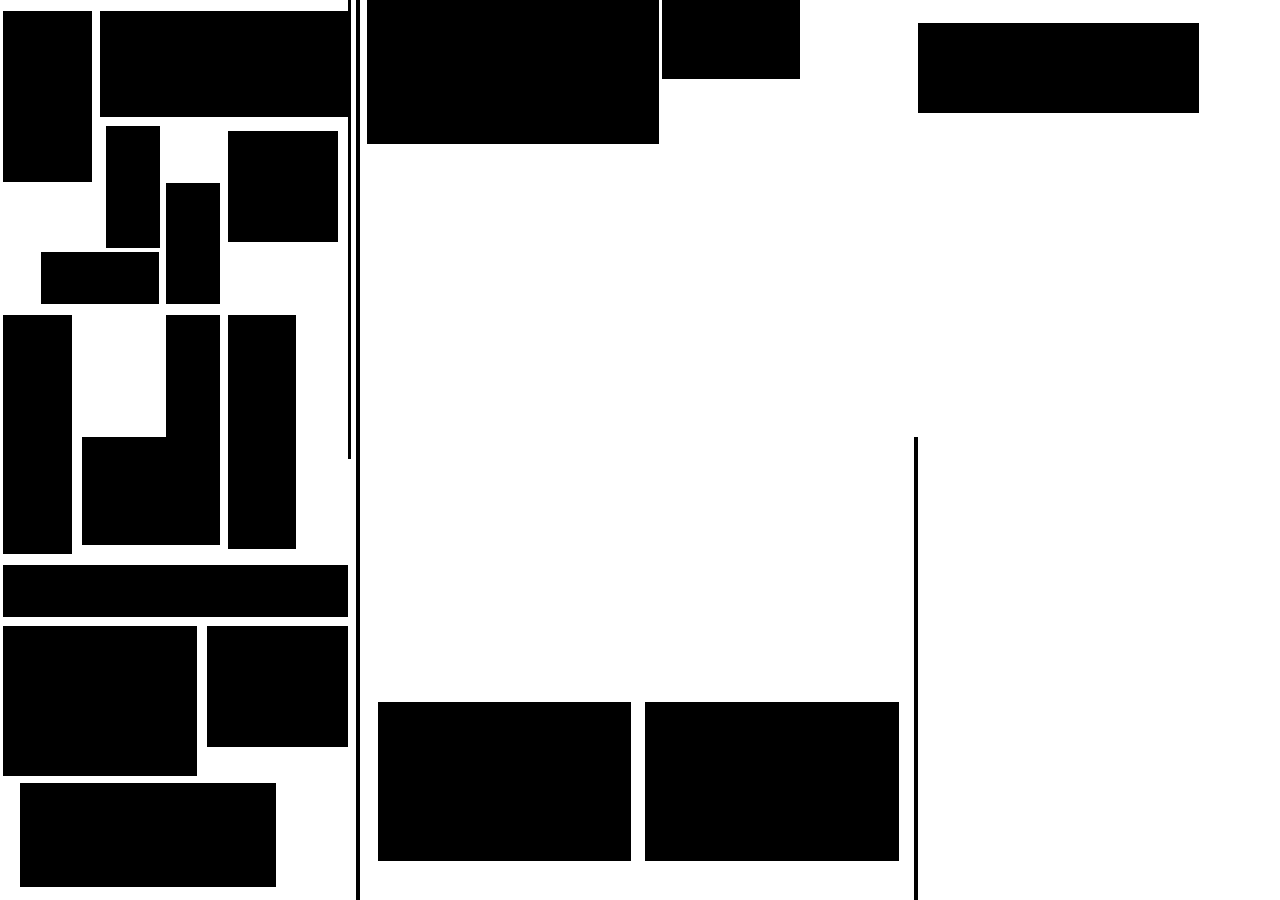
<file: index.html>
<!DOCTYPE html>
<html lang="ko">

<head>
  <meta charset="UTF-8">
  <meta name="viewport" content="width=device-width, initial-scale=1.0">

  <title>다른 시선 같은 장소</title>

  <link rel="stylesheet" href="style.css">

  <!-- 기본 정보 -->
  <meta
    name="description"
    content="위에서 봤을 때 누워서 봤을 때"
  >

  <!-- Open Graph / 카카오톡 -->
  <meta property="og:type" content="website">

  <meta
    property="og:url"
    content="https://vegemeel.github.io/sameplace-differentviews/index.html"
  >

  <meta
    property="og:title"
    content="다른 시선 같은 장소"
  >

  <meta
    property="og:description"
    content="위에서 봤을 때 누워서 봤을 때"
  >

  <meta
    property="og:image"
    content="https://vegemeel.github.io/sameplace-differentviews/cover.png"
  >

  <meta
    property="og:image:type"
    content="image/png"
  >

  <!-- X / Twitter -->
  <meta
    name="twitter:card"
    content="summary_large_image"
  >

  <meta
    name="twitter:url"
    content="https://vegemeel.github.io/sameplace-differentviews/index.html"
  >

  <meta
    name="twitter:title"
    content="다른 시선 같은 장소"
  >

  <meta
    name="twitter:description"
    content="위에서 봤을 때 누워서 봤을 때"
  >

  <meta
    name="twitter:image"
    content="https://vegemeel.github.io/sameplace-differentviews/cover.png"
  >

</head>

<body>

  <main class="canvas">

    <div class="block b1"></div>
    <div class="block b2"></div>
    <div class="block b3"></div>
    <div class="block b4"></div>
    <div class="block b5"></div>
    <div class="block b6"></div>
    <div class="block b7"></div>
    <div class="block b8"></div>
    <div class="block b9"></div>
    <div class="block b10"></div>
    <div class="block b11"></div>
    <div class="block b12"></div>
    <div class="block b13"></div>
    <div class="block b14"></div>

    <div class="line divider"></div>
    <div class="line divider-small"></div>

    <div class="block r1"></div>
    <div class="block r2"></div>
    <div class="block r3"></div>

    <a href="space2.html" class="block r4"></a>
    <a href="space2.html" class="block r5"></a>

    <div class="line right-line"></div>

  </main>

</body>

</html>
</file>
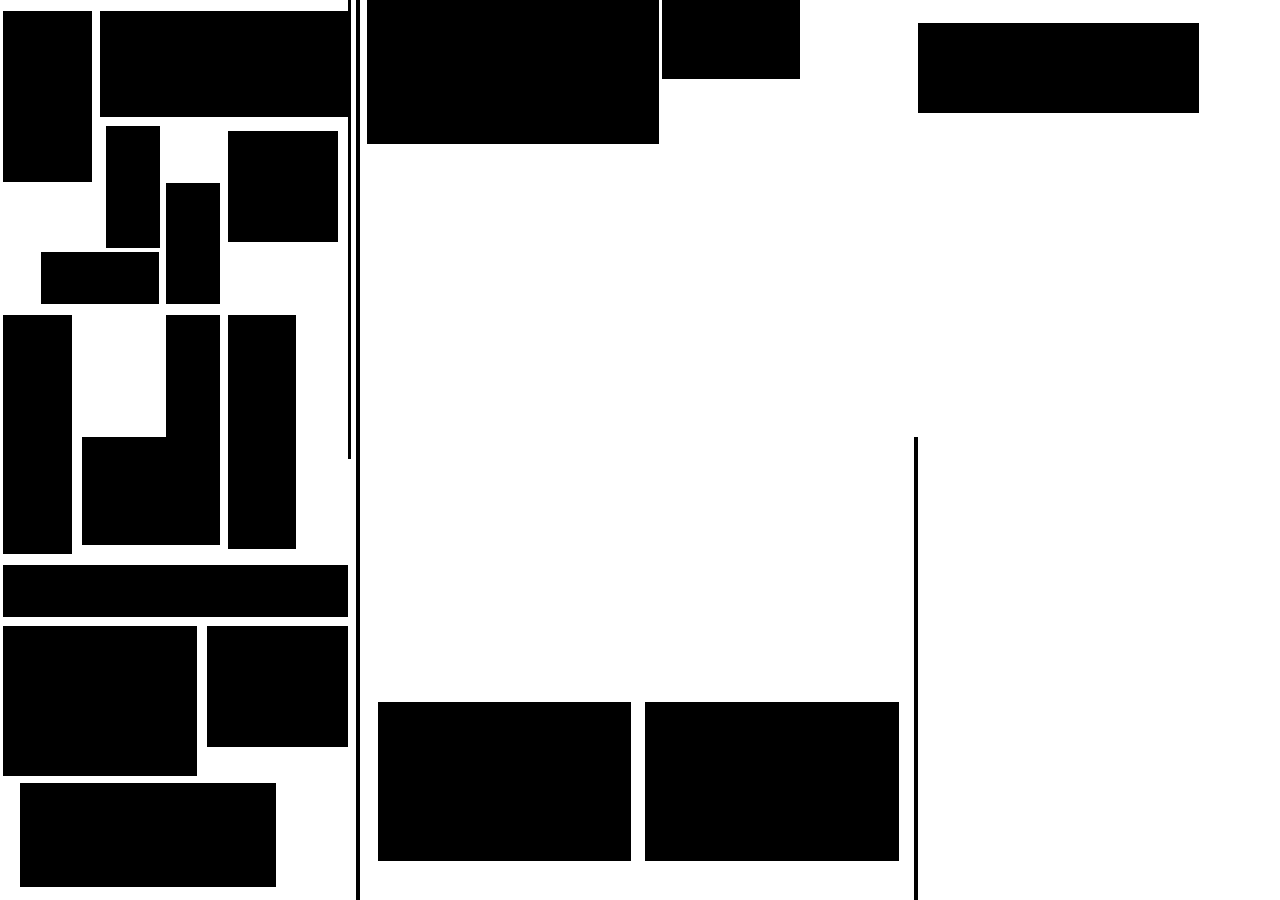
<file: space.html>
<!DOCTYPE html>
<html lang="ko">
<head>
  <meta charset="UTF-8">
  <meta name="viewport" content="width=device-width, initial-scale=1.0">
  <title>장소번역.1</title>

  <link rel="stylesheet" href="style.css">
</head>

<body>

  <main class="canvas">

    <div class="block b1"></div>
    <div class="block b2"></div>
    <div class="block b3"></div>
    <div class="block b4"></div>
    <div class="block b5"></div>
    <div class="block b6"></div>
    <div class="block b7"></div>
    <div class="block b8"></div>
    <div class="block b9"></div>
    <div class="block b10"></div>
    <div class="block b11"></div>
    <div class="block b12"></div>
    <div class="block b13"></div>
    <div class="block b14"></div>

    <div class="line divider"></div>
    <div class="line divider-small"></div>

    <div class="block r1"></div>
    <div class="block r2"></div>
    <div class="block r3"></div>
    <a href="space2.html" class="block r4"></a>
    <a href="space2.html" class="block r5"></a>

    <div class="line right-line"></div>

  </main>

</body>
</html>
</file>
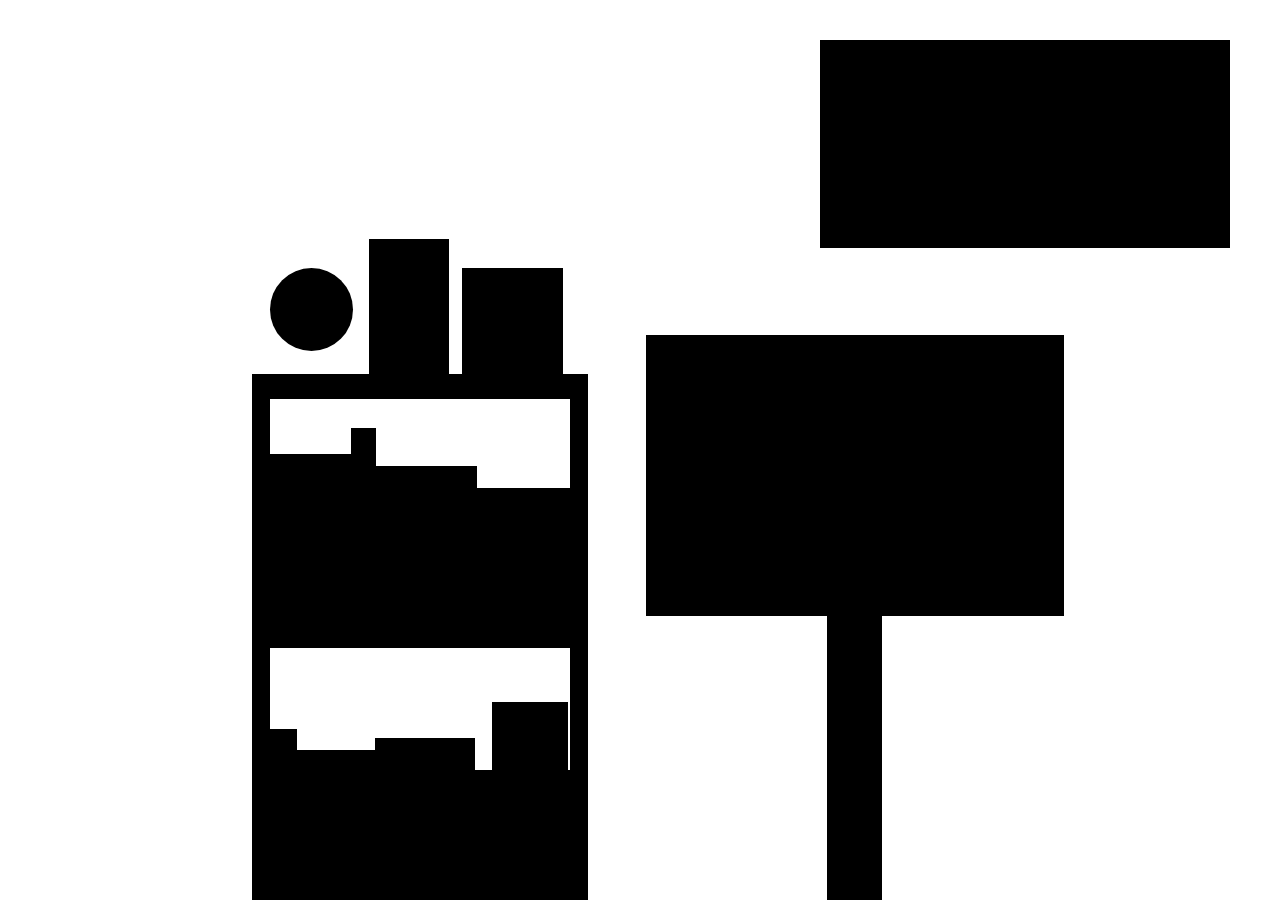
<file: space2.html>
<!DOCTYPE html>
<html lang="ko">

<head>
  <meta charset="UTF-8">
  <meta name="viewport" content="width=device-width, initial-scale=1.0">

  <title>장소번역: 다른 시선 같은 장소</title>

  <link rel="stylesheet" href="style2.css">

  <!-- 기본 정보 -->
  <meta
    name="description"
    content="위에서 봤을 때 누워서 봤을 때"
  >

  <!-- Open Graph / 카카오톡 -->
  <meta property="og:type" content="website">

  <meta
    property="og:url"
    content="https://vegemeel.github.io/sameplace-differentviews/space2.html"
  >

  <meta
    property="og:title"
    content="장소번역: 다른 시선 같은 장소"
  >

  <meta
    property="og:description"
    content="위에서 봤을 때 누워서 봤을 때"
  >

  <meta
    property="og:image"
    content="https://vegemeel.github.io/sameplace-differentviews/cover2.png"
  >

  <meta
    property="og:image:type"
    content="image/png"
  >

  <!-- X / Twitter -->
  <meta
    name="twitter:card"
    content="summary_large_image"
  >

  <meta
    name="twitter:url"
    content="https://vegemeel.github.io/sameplace-differentviews/space2.html"
  >

  <meta
    name="twitter:title"
    content="장소번역: 다른 시선 같은 장소"
  >

  <meta
    name="twitter:description"
    content="위에서 봤을 때 누워서 봤을 때"
  >

  <meta
    name="twitter:image"
    content="https://vegemeel.github.io/sameplace-differentviews/cover2.png"
  >

</head>

<body>

  <!-- 왼쪽 상단 -->
  <div class="circle"></div>
  <div class="tower tower1"></div>
  <div class="tower tower2"></div>

  <!-- 왼쪽 몸체 -->
  <div class="body"></div>

  <!-- 위쪽 흰 공간 -->
  <div class="white upper-space"></div>

  <!-- 위쪽 검은 계단 -->
  <div class="upper-step step1"></div>
  <div class="upper-step step2"></div>
  <div class="upper-step step3"></div>
  <div class="upper-step step4"></div>

  <!-- 아래쪽 흰 공간 -->
  <div class="white lower-space"></div>

  <!-- 아래쪽 검은 계단 -->
  <div class="lower-step lstep1"></div>
  <div class="lower-step lstep2"></div>
  <div class="lower-step lstep3"></div>
  <div class="lower-step lstep4"></div>

  <!-- 오른쪽 위 사각형 -->
  <div class="right-top"></div>

  <!-- 오른쪽 T자 -->
  <div class="right-head"></div>
  <div class="right-leg"></div>

</body>

</html>
</file>
<file: style.css>
* {
    box-sizing: border-box;
  }
  
  html,
  body {
    margin: 0;
    width: 100%;
    height: 100%;
  }
  
  body {
    overflow: hidden;
    background: white;
  }
  
  .canvas {
    position: relative;
  
    width: 100vw;
    height: 100vh;
  
    background: white;
    overflow: hidden;
  }
  
  .block,
  .line {
    position: absolute;
    background: black;
  }
  
  
  /* =========================
     왼쪽 영역
  ========================= */
  
  .b1 {
    left: 0.2%;
    top: 1.2%;
    width: 7%;
    height: 19%;
  }
  
  .b2 {
    left: 7.8%;
    top: 1.2%;
    width: 19.4%;
    height: 11.8%;
  }
  
  .b3 {
    left: 8.3%;
    top: 14%;
    width: 4.2%;
    height: 13.5%;
  }
  
  .b4 {
    left: 3.2%;
    top: 28%;
    width: 9.2%;
    height: 5.8%;
  }
  
  .b5 {
    left: 13%;
    top: 20.3%;
    width: 4.2%;
    height: 13.5%;
  }
  
  .b6 {
    left: 17.8%;
    top: 14.5%;
    width: 8.6%;
    height: 12.4%;
  }
  
  .b7 {
    left: 0.2%;
    top: 35%;
    width: 5.4%;
    height: 26.5%;
  }
  
  .b8 {
    left: 6.4%;
    top: 48.5%;
    width: 10.8%;
    height: 12%;
  }
  
  .b9 {
    left: 13%;
    top: 35%;
    width: 4.2%;
    height: 14.5%;
  }
  
  .b10 {
    left: 17.8%;
    top: 35%;
    width: 5.3%;
    height: 26%;
  }
  
  .b11 {
    left: 0.2%;
    top: 62.8%;
    width: 27%;
    height: 5.8%;
  }
  
  .b12 {
    left: 0.2%;
    top: 69.5%;
    width: 15.2%;
    height: 16.7%;
  }
  
  .b13 {
    left: 16.2%;
    top: 69.5%;
    width: 11%;
    height: 13.5%;
  }
  
  .b14 {
    left: 1.6%;
    top: 87%;
    width: 20%;
    height: 11.5%;
  }
  
  
  /* =========================
     중앙선
  ========================= */
  
  .divider {
    left: 27.8%;
    top: 0;
    width: 0.35%;
    height: 100%;
  }
  
  .divider-small {
    left: 27.15%;
    top: 0;
    width: 0.3%;
    height: 51%;
  }
  
  
  /* =========================
     오른쪽 영역
  ========================= */
  
  .r1 {
    left: 28.7%;
    top: 0;
    width: 22.8%;
    height: 16%;
  }
  
  .r2 {
    left: 51.7%;
    top: 0;
    width: 10.8%;
    height: 8.8%;
  }
  
  .r3 {
    left: 71.7%;
    top: 2.5%;
    width: 22%;
    height: 10%;
  }
  
  .r4 {
    left: 29.5%;
    top: 78%;
    width: 19.8%;
    height: 17.7%;
  }
  
  .r5 {
    left: 50.4%;
    top: 78%;
    width: 19.8%;
    height: 17.7%;
  }
  
  .right-line {
    left: 71.4%;
    top: 48.5%;
    width: 0.35%;
    height: 51.5%;
  }
</file>
<file: style2.css>
* {
    box-sizing: border-box;
  }
  
  html,
  body {
    margin: 0;
    width: 100%;
    height: 100%;
    background: white;
  }
  
  body {
    position: relative;
    overflow: hidden;
  }
  
  
  /* ========================================
     왼쪽 상단
  ======================================== */
  
  .circle {
    position: absolute;
  
    left: 21.1%;
    top: 29.8%;
  
    width: 6.5vw;
    aspect-ratio: 1 / 1;
  
    border-radius: 50%;
    background: black;
  }
  
  
  .tower {
    position: absolute;
    background: black;
  }
  
  
  .tower1 {
    left: 28.8%;
    top: 26.5%;
  
    width: 6.3%;
    height: 15.3%;
  }
  
  
  .tower2 {
    left: 36.1%;
    top: 29.8%;
  
    width: 7.9%;
    height: 12%;
  }
  
  
  /* ========================================
     왼쪽 몸체
  ======================================== */
  
  .body {
    position: absolute;
  
    left: 19.7%;
    top: 41.5%;
  
    width: 26.2%;
    height: 58.5%;
  
    background: black;
  }
  
  
  /* ========================================
     흰 공간 공통
  ======================================== */
  
  .white {
    position: absolute;
    background: white;
  }
  
  
  /* ========================================
     위쪽 흰 공간
  
     Safari에서 경계에 흰색 1px 선이
     생기지 않도록 높이를 1px 줄임
  ======================================== */
  
  .upper-space {
    left: 21.1%;
    top: 44.3%;
  
    width: 23.4%;
    height: calc(14.1vh - 1px);
  }
  
  
  /* ========================================
     위쪽 검은 계단
  ======================================== */
  
  .upper-step {
    position: absolute;
    background: black;
  }
  
  
  .step1 {
    left: 21.1%;
    top: 50.4%;
  
    width: 7.1%;
    height: 7.9%;
  }
  
  
  .step2 {
    left: 27.4%;
    top: 47.6%;
  
    width: 2%;
    height: 10.7%;
  }
  
  
  .step3 {
    left: 29.3%;
    top: 51.8%;
  
    width: 8%;
    height: 6.5%;
  }
  
  
  .step4 {
    left: 37.3%;
    top: 54.2%;
  
    width: 7.2%;
    height: 4.1%;
  }
  
  
  /* ========================================
     아래쪽 흰 공간
  ======================================== */
  
  .lower-space {
    left: 21.1%;
    top: 72%;
  
    width: 23.4%;
    height: calc(13.7vh - 1px);
  }
  
  
  /* ========================================
     아래쪽 검은 계단
  ======================================== */
  
  .lower-step {
    position: absolute;
    background: black;
  }
  
  
  .lstep1 {
    left: 21.1%;
    top: 81%;
  
    width: 2.1%;
    height: 4.8%;
  }
  
  
  .lstep2 {
    left: 23.1%;
    top: 83.3%;
  
    width: 6.2%;
    height: 2.5%;
  }
  
  
  .lstep3 {
    left: 29.3%;
    top: 82%;
  
    width: 7.8%;
    height: 3.8%;
  }
  
  
  .lstep4 {
    left: 38.4%;
    top: 78%;
  
    width: 6%;
    height: 7.8%;
  }
  
  
  /* ========================================
     오른쪽 위 사각형
  ======================================== */
  
  .right-top {
    position: absolute;
  
    left: 64.1%;
    top: 4.4%;
  
    width: 32%;
    height: 23.2%;
  
    background: black;
  }
  
  
  /* ========================================
     오른쪽 T자
  ======================================== */
  
  .right-head {
    position: absolute;
  
    left: 50.5%;
    top: 37.2%;
  
    width: 32.6%;
    height: 31.2%;
  
    background: black;
  }
  
  
  .right-leg {
    position: absolute;
  
    left: 64.6%;
  
    /* head와 1px 겹치게 해서
       Safari에서 틈이 생기는 것 방지 */
    top: calc(68.4% - 1px);
  
    width: 4.3%;
    height: calc(31.6% + 1px);
  
    background: black;
  }
</file>
